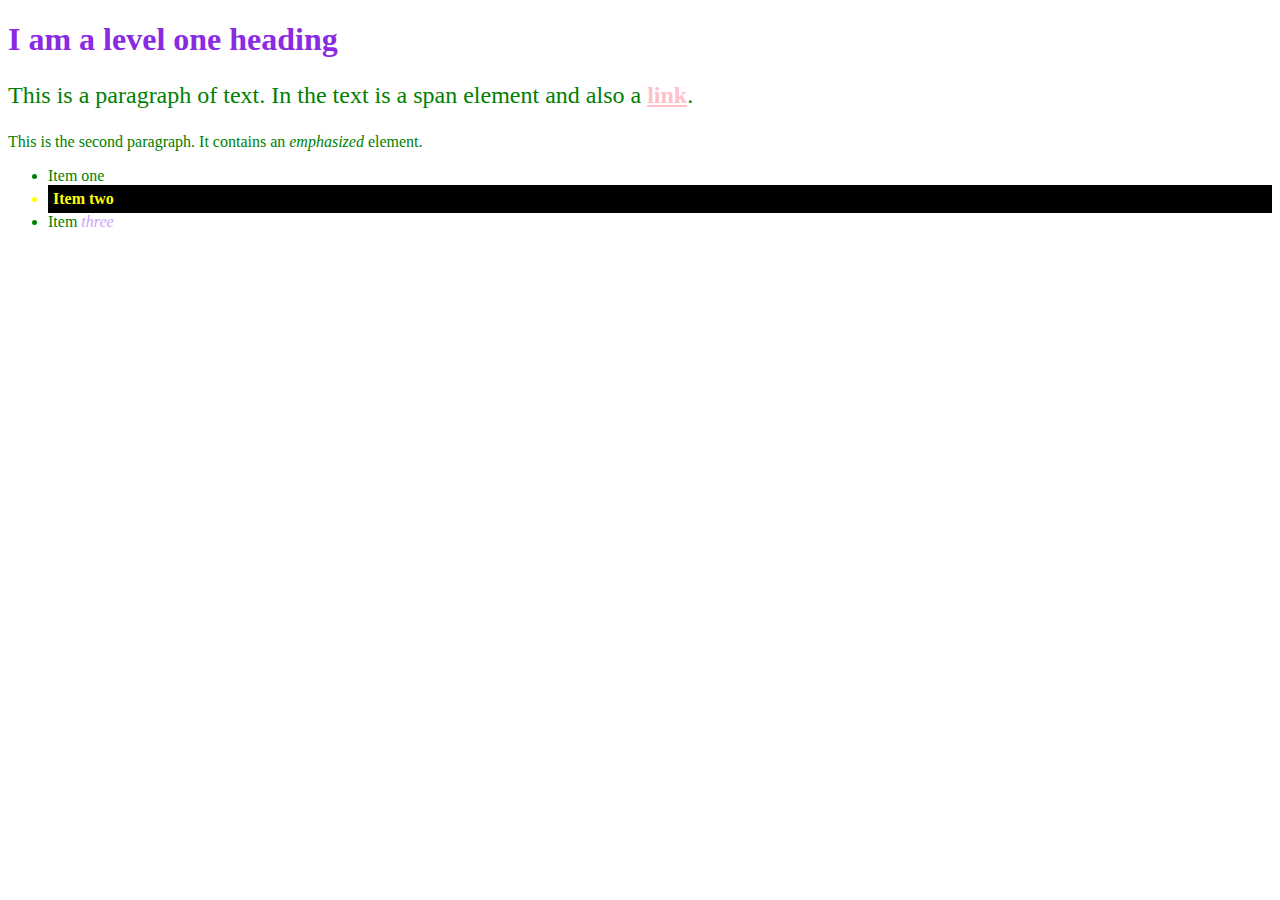
<file: 2.1 Getting started/index.html>
<!doctype html>
<html lang="en">
<head>
    <meta charset="utf-8">
    <title>Getting started with CSS</title>
    <link rel="stylesheet" href="styles.css">
</head>

<body>

    <h1>I am a level one heading</h1>

    <p>This is a paragraph of text. In the text is a <span>span element</span>
and also a <a href="https://example.com">link</a>.</p>

    <p>This is the second paragraph. It contains an <em>emphasized</em> element.</p>

    <ul>
        <li>Item <span>one</span></li>
        <li class="special">Item two</li>
        <li>Item <em>three</em></li>
    </ul>

</body>

</html>
</file>
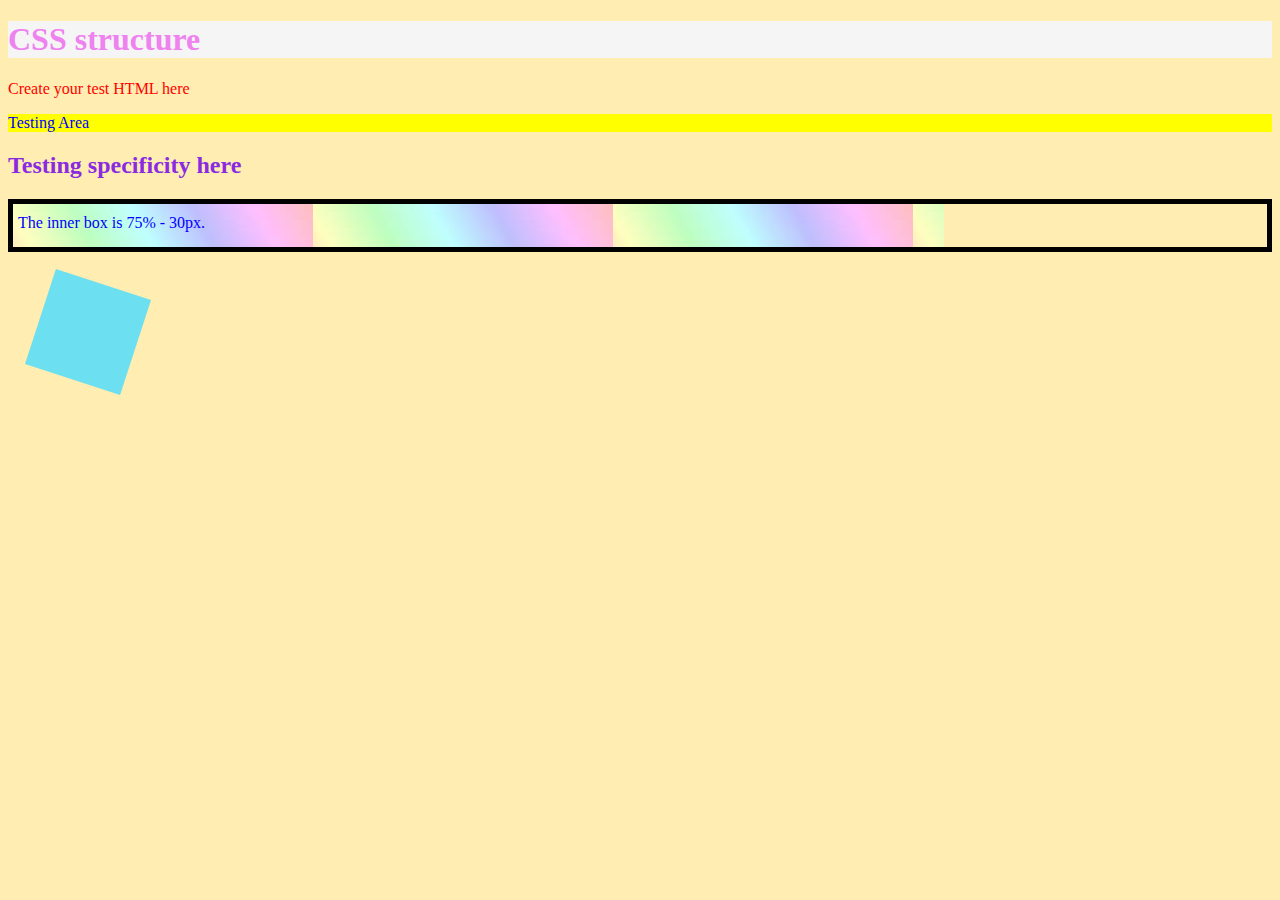
<file: 2.2 CSS structure/index.html>
<!DOCTYPE html>
<html lang="en">
  <head>
    <meta charset="utf-8">
    <title>My CSS experiments</title>
    <link rel="stylesheet" href="styles.css">
    <style>
        h1{
            color: violet; background-color: whitesmoke;
            border: black;
        }
    </style>
  </head>
  <body>

    <h1>CSS structure</h1>
    <p>Create your test HTML here</p>
    <p style="color: blue; border: brown; background-color: yellow;">Testing Area</p>
    <h2 class="special">Testing specificity here</h2>
    <div class="outer"><div class="box">The inner box is 75% - 30px.</div></div>
    <div class="box1"></div>

  </body>
</html>
</file>
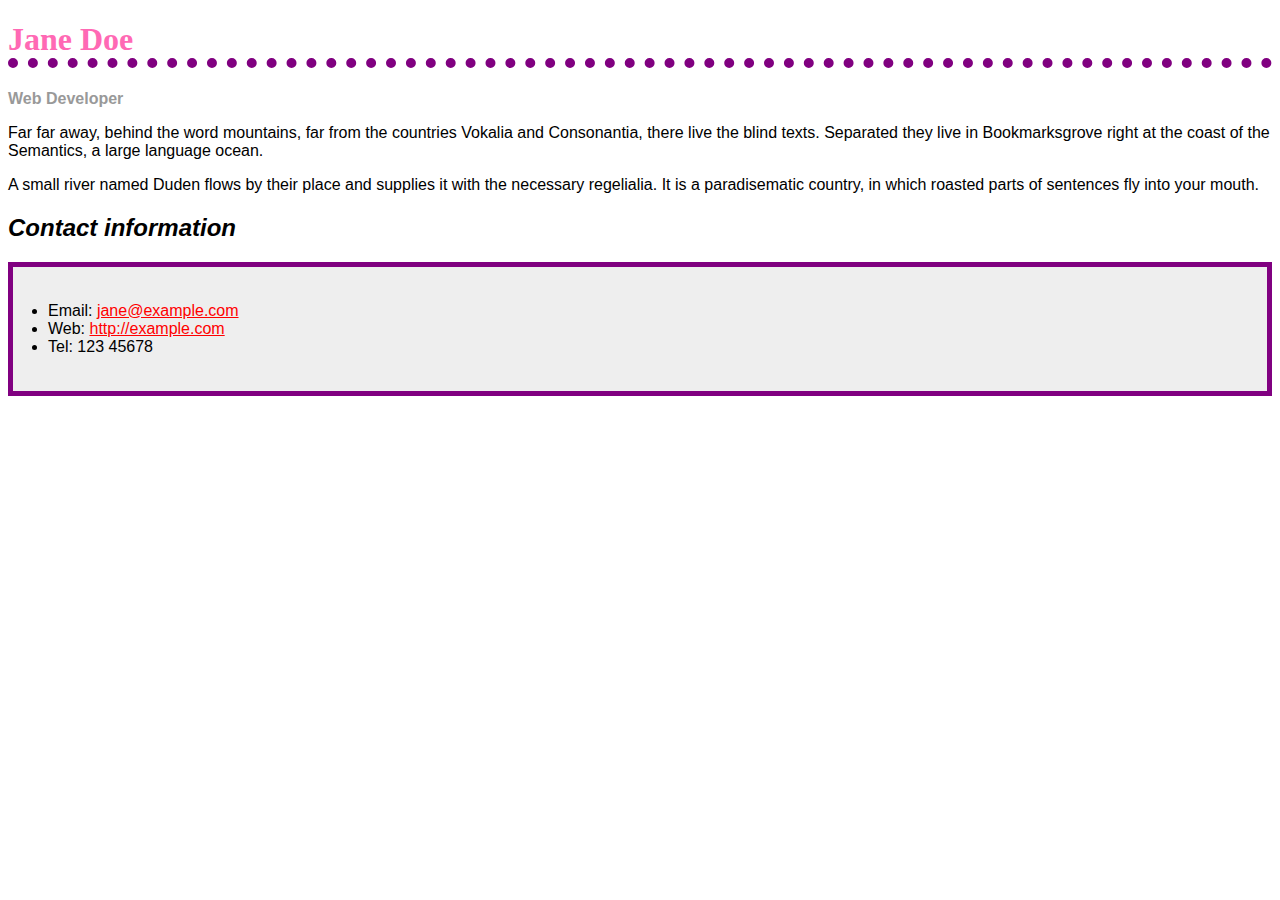
<file: 2.3 Using your new knowledge/index.html>
<!doctype html>
<html lang="en">

  <head>
    <meta charset="utf-8">
    <title>Formatting a biography</title>
    <style>
      body {
    font-family: Arial, Helvetica, sans-serif;
}

h1 {
    color: hotpink;
    font-size: 2em;
    font-family: Georgia, 'Times New Roman', Times, serif;
    border-bottom: 10px dotted purple;
}

h2 {
    font-size: 1.5em;
    font-style: italic;
}

.job-title {
    color: #999999;
    font-weight: bold;
}

ul{
  border: 5px solid purple;
  background-color: #eeeeee;
  padding: 35px;
}
a:link, a:visited {
    color: red;
}

a:hover {
    text-decoration: none;
    color: green;
}
    
    </style>
  </head>

  <body>

    <h1>Jane Doe</h1>
    <div class="job-title">Web Developer</div>
    <p>Far far away, behind the word mountains, far from the countries Vokalia and Consonantia, there live the blind texts. Separated they live in Bookmarksgrove right at the coast of the Semantics, a large language ocean.</p>

    <p>A small river named Duden flows by their place and supplies it with the necessary regelialia. It is a paradisematic country, in which roasted parts of sentences fly into your mouth.
    </p>

    <h2>Contact information</h2>
    <ul>
      <li>Email:
        <a href="mailto:jane@example.com">jane@example.com</a>
      </li>
      <li>Web:
        <a href="http://example.com">http://example.com</a>
      </li>
      <li>Tel: 123 45678</li>
    </ul>

  </body>

</html>
</file>
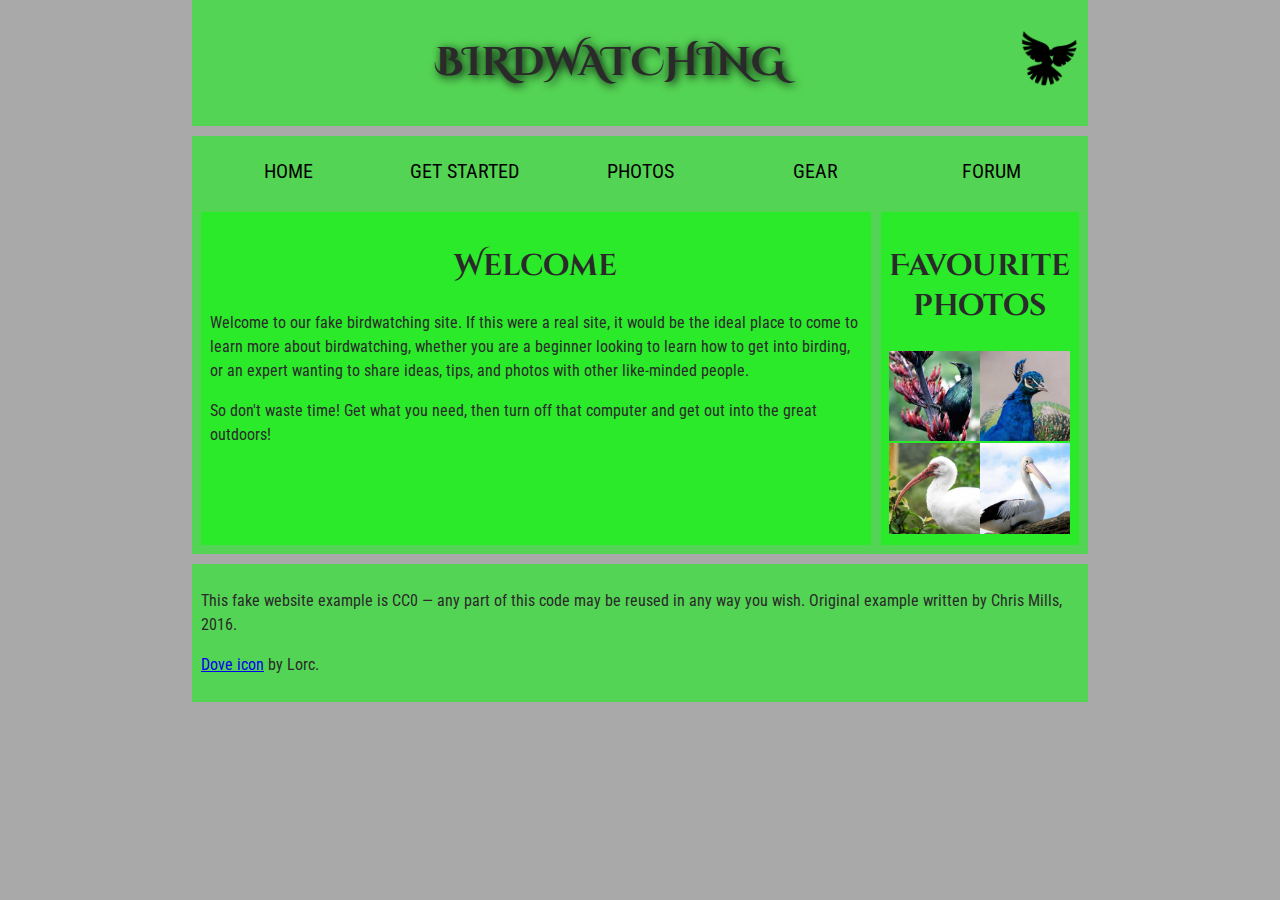
<file: 5. Document and Website structure/index.html>
<!DOCTYPE html>
<html lang="en">
  <head>
    <meta charset="utf-8">
    <title>Birdwatching</title>
    <link href="https://fonts.googleapis.com/css?family=Roboto+Condensed:300%7CCinzel+Decorative:700" rel="stylesheet">
    <link rel="stylesheet" href="style.css">

    <!--[if lt IE 9]>
      <script src="https://cdnjs.cloudflare.com/ajax/libs/html5shiv/3.7.3/html5shiv.js"></script>
    <![endif]-->
  </head>

  <body>
    <header>
      <h1>Birdwatching</h1>
      <img src="dove.png" alt="a simple dove logo">
    </header>

    <nav>
      <ul>
        <li><span>Home</span></li>
        <li><a href="#">Get started</a></li>
        <li><a href="#">Photos</a></li>
        <li><a href="#">Gear</a></li>
        <li><a href="#">Forum</a></li>
      </ul>
    </nav>

    <main>
      <section>
        <h2>Welcome</h2>

        <p>Welcome to our fake birdwatching site. If this were a real site, it would be the ideal place to come to learn more about birdwatching, whether you are a beginner looking to learn how to get into birding, or an expert wanting to share ideas, tips, and photos with other like-minded people.</p>
  
        <p>So don't waste time! Get what you need, then turn off that computer and get out into the great outdoors!</p>
      </section>


      <aside>
        <h2>Favourite photos</h2>

        <a href="favorite-1.jpg"><img src="favorite-1_th.jpg" alt="Small black bird, black claws, long black slender beak, links to larger version of the image"></a>
        <a href="favorite-2.jpg"><img src="favorite-2_th.jpg" alt="Top half of a pretty bird with bright blue plumage on neck, light colored beak, blue headdress, links to larger version of the image"></a>
        <a href="favorite-3.jpg"><img src="favorite-3_th.jpg" alt="Top half of a large bird with white plumage, very long curved narrow light colored break, links to larger version of the image"></a>
        <a href="favorite-4.jpg"><img src="favorite-4_th.jpg" alt="Large bird, mostly white plumage with black plumage on back and rear, long straight white beak, links to larger version of the image"></a>
  
      </aside>
    </main>

    <footer>
      <p>This fake website example is CC0 — any part of this code may be reused in any way you wish. Original example written by Chris Mills, 2016.</p>

      <p><a href="http://game-icons.net/lorc/originals/dove.html">Dove icon</a> by Lorc.</p>
    </footer>



  </body>
</html>
</file>
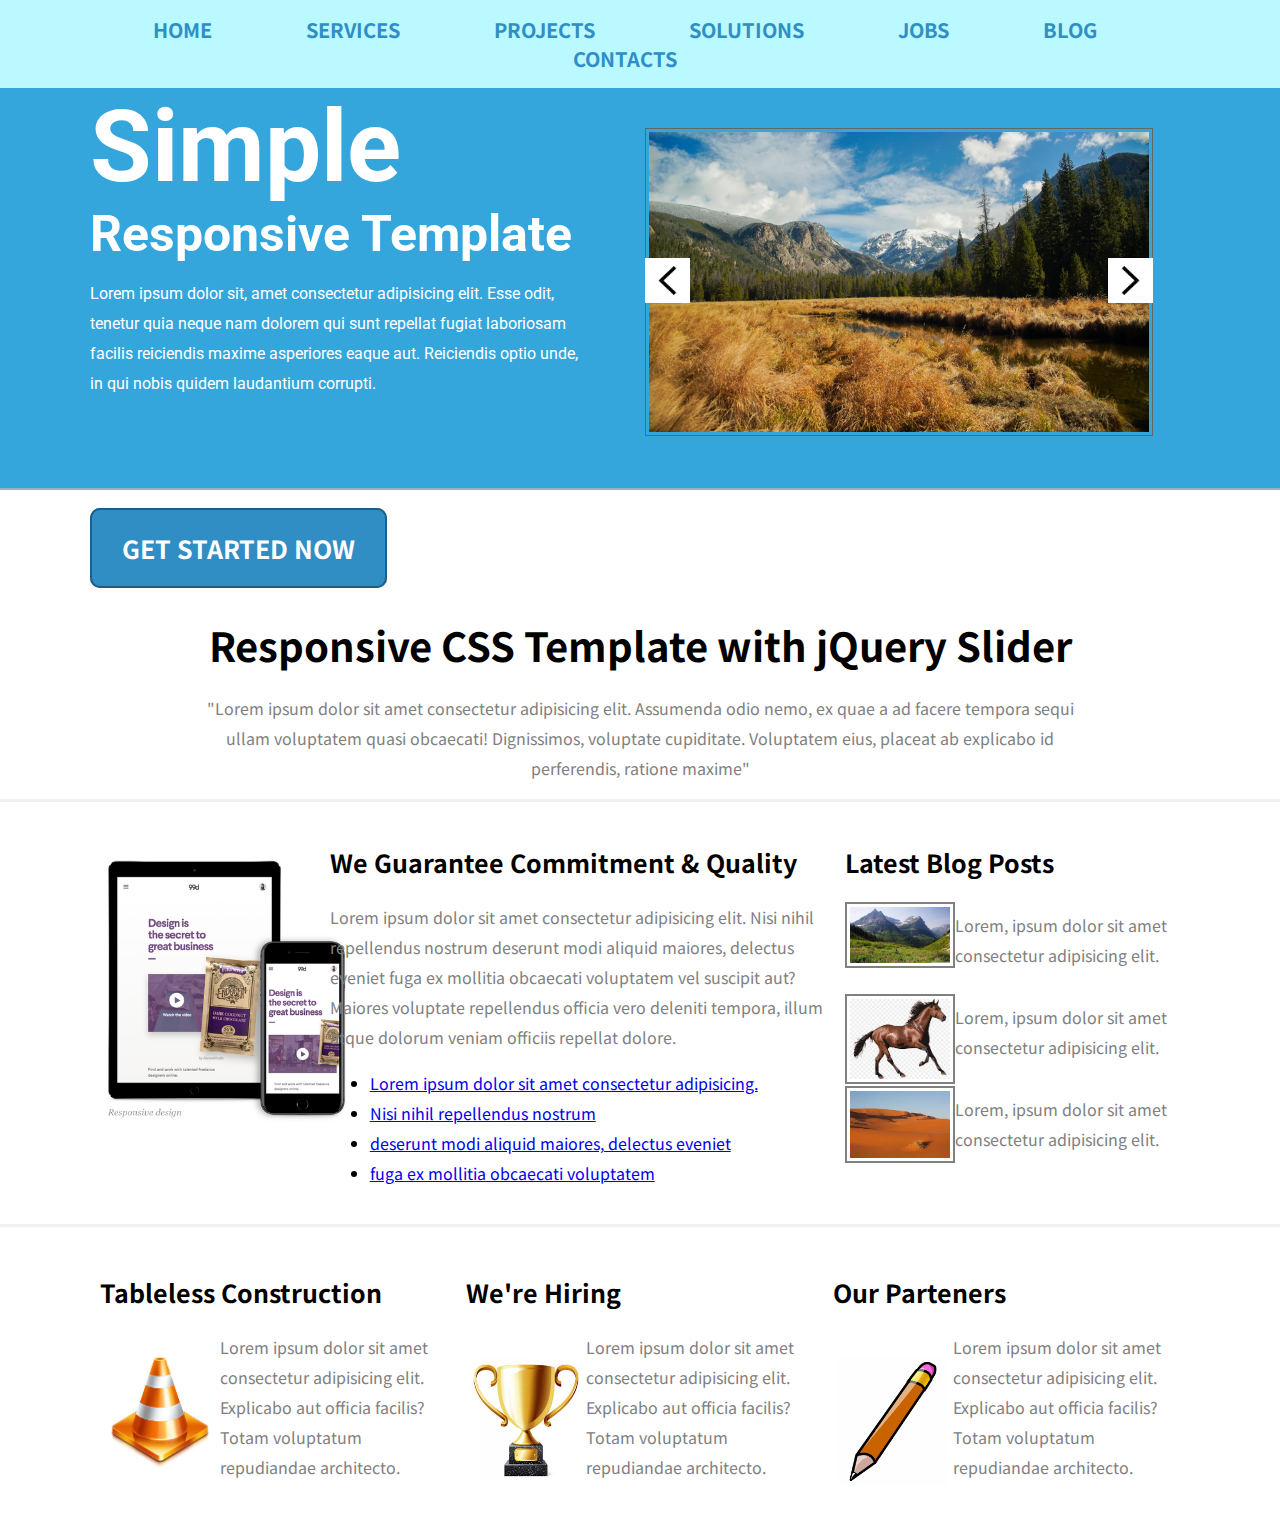
<file: Assignment Week-1,2/index.html>
<!DOCTYPE html>
<html lang="en">

<head>
    <meta charset="UTF-8">
    <meta httpf-equiv="X-UA-Compatible" content="IE=edge">
    <meta name="viewport" content="width=device-width, initial-scale=1.0">
    <link rel="preconnect" href="https://fonts.googleapis.com">
    <link rel="preconnect" href="https://fonts.gstatic.com" crossorigin>

    <!--General font-->
    <link href="https://fonts.googleapis.com/css2?family=Noto+Sans+JP:wght@100&display=swap" rel="stylesheet">
    <link rel="preconnect" href="https://fonts.googleapis.com">

    <!--Heading font-->
    <link rel="preconnect" href="https://fonts.gstatic.com" crossorigin>
    <link href="https://fonts.googleapis.com/css2?family=Roboto:wght@100&display=swap" rel="stylesheet">

    <link rel="stylesheet" href="css/style.css">
    <script src="https://code.jquery.com/jquery-3.6.0.js"
        integrity="sha256-H+K7U5CnXl1h5ywQfKtSj8PCmoN9aaq30gDh27Xc0jk=" crossorigin="anonymous"></script>
    <script src="js/script.js"></script>
    <title>Project-1</title>
</head>

<body>
    <div id="container">
        <!--Header-->
        <header>
            <nav id="navbar" class="uni-padding">
                <ul>
                    <li id="mobile-cross"><a href="javascript:void(0)" onClick="closeMenu()">Close</a></li>
                    <li><a href="#">HOME</a></li>
                    <li><a href="#">SERVICES</a></li>
                    <li><a href="#">PROJECTS</a></li>
                    <li><a href="#">SOLUTIONS</a></li>
                    <li><a href="#">JOBS</a></li>
                    <li><a href="#">BLOG</a></li>
                    <li><a href="#">CONTACTS</a></li>
                </ul>
            </nav>

            <!--Mobile menu btn-->
            <div id="mobile-bar">
                <p onClick="openMenu()">HOMEPAGE</p> 
            </div>

        </header>
    </div>

    <!--section-1-->
    <div id="sec1" class="uni-padding">
        <div class="sec50">
            <h1 class="white-h1">Simple</h1>
            <h2 class="white-h2">Responsive Template</h2>
            <p class="white">Lorem ipsum dolor sit, amet consectetur adipisicing elit. Esse odit, tenetur quia neque nam
                dolorem qui sunt repellat fugiat laboriosam facilis reiciendis maxime asperiores eaque aut. Reiciendis
                optio
                unde, in qui nobis quidem laudantium corrupti.</p>
        </div>
        <div class="sec50">
            <div class="container-slider">
                <div class="slider-outer">
                    <img src="images/left-arrow.png" class="prev" alt="prev">
                    <div class="slider-inner">
                        <img src="images/1.jpeg" class="active" alt="">
                        <img src="images/2.jpeg" alt="">
                        <img src="images/3.jpeg" alt="">
                        <img src="images/4.jpeg" alt="">
                        <img src="images/5.jpeg" alt="">
                    </div>
                    <img src="images/right-arrow.png" class="next" alt="next">
                </div>
            </div>
        </div>



    </div>

    <!--Image Slider-->


    <!--Button-->
    <div class="uni-padding">
        <div class="button-part">
            <a id="button" href="">GET STARTED NOW</a>
        </div>
    </div>

    <!--Section-2-->
    <div id="sec2" class="uni-padding">

        <h2>Responsive CSS Template with jQuery Slider</h2>
        <p>"Lorem ipsum dolor sit amet consectetur adipisicing elit. Assumenda odio nemo, ex quae a ad facere tempora
            sequi ullam voluptatem quasi obcaecati! Dignissimos, voluptate cupiditate. Voluptatem eius, placeat ab
            explicabo id perferendis, ratione maxime"</p>
    </div>

    <!--Section-3-->
    <div id="sec3" class="uni-padding">
        <div class="section25">
            <img src="images/sec3.png" alt="">
        </div>
        <div class="section45">
            <h3>We Guarantee Commitment & Quality</h3>
            <p>Lorem ipsum dolor sit amet consectetur adipisicing elit. Nisi nihil repellendus nostrum deserunt modi
                aliquid maiores, delectus eveniet fuga ex mollitia obcaecati voluptatem vel suscipit aut? Maiores
                voluptate repellendus officia vero deleniti tempora, illum atque dolorum veniam officiis repellat
                dolore.</p>
            <ul>
                <li><a href="#">Lorem ipsum dolor sit amet consectetur adipisicing.</a></li>
                <li><a href="#">Nisi nihil repellendus nostrum</a></li>
                <li><a href="#">deserunt modi aliquid maiores, delectus eveniet</a></li>
                <li><a href="#">fuga ex mollitia obcaecati voluptatem</a></li>
            </ul>
        </div>
        <div class="section30">
            <h3>Latest Blog Posts</h3>
            <div class="sec30-1">
                <div id="blog-img"><img src="images/aside-1.jpeg" alt=""></div>
                <div id="blog-text">
                    <p>Lorem, ipsum dolor sit amet consectetur adipisicing elit.</p>
                </div>
            </div>
            <div class="sec30-2">
                <div id="blog-img"><img src="images/aside-2.jpeg" alt=""></div>
                <div id="blog-text">
                    <p>Lorem, ipsum dolor sit amet consectetur adipisicing elit.</p>
                </div>
            </div>
            <div class="sec30-3">
                <div id="blog-img"><img src="images/aside-3.jpeg" alt=""></div>
                <div id="blog-text">
                    <p>Lorem, ipsum dolor sit amet consectetur adipisicing elit.</p>
                </div>
            </div>
        </div>

    </div>

    <!--Footer-->
    <footer>
        <div id="imp-links" class="uni-padding">
            <div class="div33">
                <h3 id="h3">Tableless Construction</h3>
                <div id="foot"><img src="images/foot-1.jpeg" alt=""></div>
                <div id="foot">
                    <p>Lorem ipsum dolor sit amet consectetur adipisicing elit. Explicabo aut officia facilis? Totam
                        voluptatum repudiandae architecto.</p>
                </div>
            </div>
            <div class="div33">
                <h3>We're Hiring</h3>
                <div id="foot"><img src="images/foot-2.jpeg" alt=""></div>
                <div id="foot">
                    <p>Lorem ipsum dolor sit amet consectetur adipisicing elit. Explicabo aut officia facilis? Totam
                        voluptatum repudiandae architecto.</p>
                </div>
            </div>
            <div class="div33">
                <h3>Our Parteners</h3>
                <div id="foot"><img src="images/foot-3.png" alt=""></div>
                <div id="foot">
                    <p>Lorem ipsum dolor sit amet consectetur adipisicing elit. Explicabo aut officia facilis? Totam
                        voluptatum repudiandae architecto.</p>
                </div>


            </div>
        </div>
    </footer>


</body>

</html>
</file>
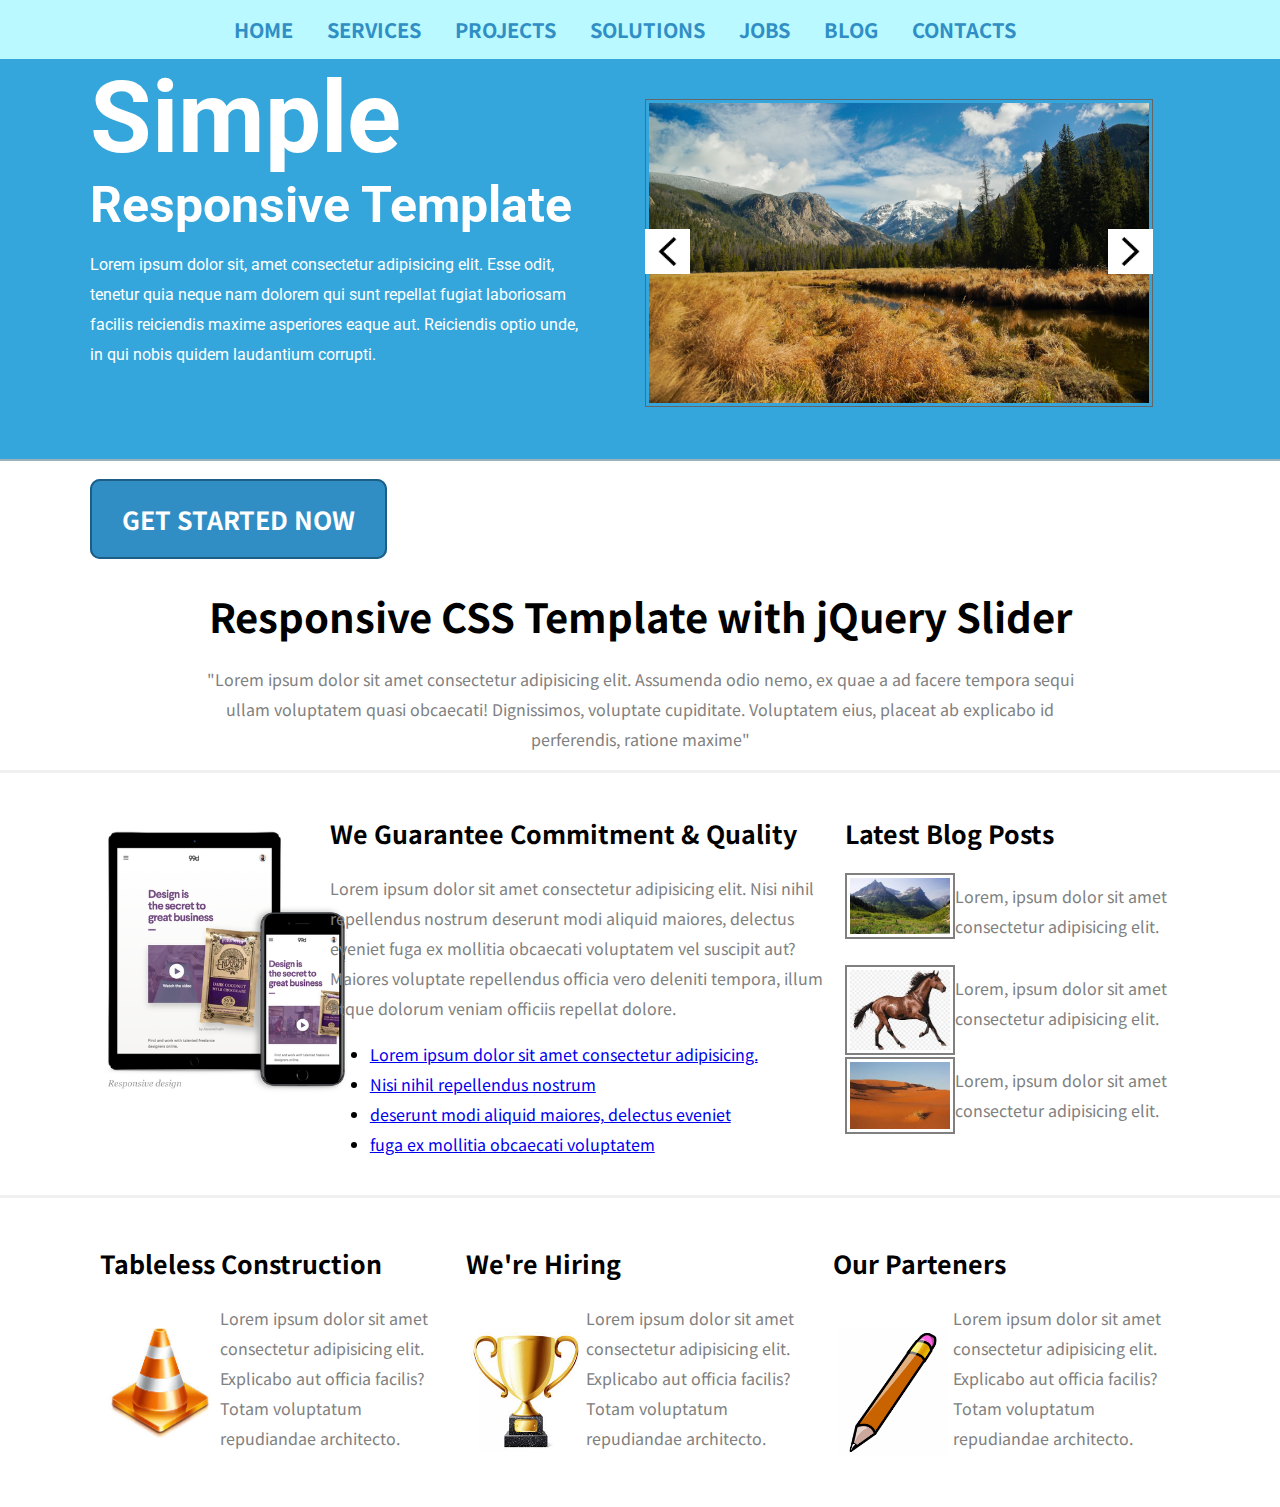
<file: Project-1/index.html>
<!DOCTYPE html>
<html lang="en">

<head>
    <meta charset="UTF-8">
    <meta httpf-equiv="X-UA-Compatible" content="IE=edge">
    <meta name="viewport" content="width=device-width, initial-scale=1.0">
    <link rel="preconnect" href="https://fonts.googleapis.com">
    <link rel="preconnect" href="https://fonts.gstatic.com" crossorigin>

    <!--General font-->
    <link href="https://fonts.googleapis.com/css2?family=Noto+Sans+JP:wght@100&display=swap" rel="stylesheet">
    <link rel="preconnect" href="https://fonts.googleapis.com">

    <!--Heading font-->
    <link rel="preconnect" href="https://fonts.gstatic.com" crossorigin>
    <link href="https://fonts.googleapis.com/css2?family=Roboto:wght@100&display=swap" rel="stylesheet">

    <link rel="stylesheet" href="css/style.css">
    <script src="https://code.jquery.com/jquery-3.6.0.js"
        integrity="sha256-H+K7U5CnXl1h5ywQfKtSj8PCmoN9aaq30gDh27Xc0jk=" crossorigin="anonymous"></script>
    <script src="js/script.js"></script>
    <title>Project-1</title>
</head>

<body>
    <div id="container">
        <!--Header-->
        <header>
            <nav id="navbar" class="uni-padding">
                <ul>
                    <li><a href="#">HOME</a></li>
                    <li><a href="#">SERVICES</a></li>
                    <li><a href="#">PROJECTS</a></li>
                    <li><a href="#">SOLUTIONS</a></li>
                    <li><a href="#">JOBS</a></li>
                    <li><a href="#">BLOG</a></li>
                    <li><a href="#">CONTACTS</a></li>
                </ul>
            </nav>


        </header>
    </div>

    <!--section-1-->
    <div id="sec1" class="uni-padding">
        <div class="sec50">
            <h1 class="white-h1">Simple</h1>
            <h2 class="white-h2">Responsive Template</h2>
            <p class="white">Lorem ipsum dolor sit, amet consectetur adipisicing elit. Esse odit, tenetur quia neque nam
                dolorem qui sunt repellat fugiat laboriosam facilis reiciendis maxime asperiores eaque aut. Reiciendis optio
                unde, in qui nobis quidem laudantium corrupti.</p>
        </div>
        <div class="sec50">
            <div class="container-slider">
                <div class="slider-outer">
                    <img src="images/left-arrow.png" class="prev" alt="prev">
                    <div class="slider-inner">
                        <img src="images/1.jpeg" class="active" alt="">
                        <img src="images/2.jpeg" alt="">
                        <img src="images/3.jpeg" alt="">
                        <img src="images/4.jpeg" alt="">
                        <img src="images/5.jpeg" alt="">
                    </div>
                    <img src="images/right-arrow.png" class="next" alt="next">
                </div>
            </div>
        </div>
        

        
    </div>

    <!--Image Slider-->


    <!--Button-->
    <div class="uni-padding">
        <div class="button-part">
            <a id="button" href="">GET STARTED NOW</a>
        </div>
    </div>

    <!--Section-2-->
    <div id="sec2" class="uni-padding">

        <h2>Responsive CSS Template with jQuery Slider</h2>
        <p>"Lorem ipsum dolor sit amet consectetur adipisicing elit. Assumenda odio nemo, ex quae a ad facere tempora
            sequi ullam voluptatem quasi obcaecati! Dignissimos, voluptate cupiditate. Voluptatem eius, placeat ab
            explicabo id perferendis, ratione maxime"</p>
    </div>

    <!--Section-3-->
    <div id="sec3" class="uni-padding">
        <div class="section25">
            <img src="images/sec3.png" alt="">
        </div>
        <div class="section45">
            <h3>We Guarantee Commitment & Quality</h3>
            <p>Lorem ipsum dolor sit amet consectetur adipisicing elit. Nisi nihil repellendus nostrum deserunt modi
                aliquid maiores, delectus eveniet fuga ex mollitia obcaecati voluptatem vel suscipit aut? Maiores
                voluptate repellendus officia vero deleniti tempora, illum atque dolorum veniam officiis repellat
                dolore.</p>
            <ul>
                <li><a href="#">Lorem ipsum dolor sit amet consectetur adipisicing.</a></li>
                <li><a href="#">Nisi nihil repellendus nostrum</a></li>
                <li><a href="#">deserunt modi aliquid maiores, delectus eveniet</a></li>
                <li><a href="#">fuga ex mollitia obcaecati voluptatem</a></li>
            </ul>
        </div>
        <div class="section30">
            <h3>Latest Blog Posts</h3>
            <div class="sec30-1">
                <div id="blog-img"><img src="images/aside-1.jpeg" alt=""></div>
                <div id="blog-text">
                    <p>Lorem, ipsum dolor sit amet consectetur adipisicing elit.</p>
                </div>
            </div>
            <div class="sec30-2">
                <div id="blog-img"><img src="images/aside-2.jpeg" alt=""></div>
                <div id="blog-text">
                    <p>Lorem, ipsum dolor sit amet consectetur adipisicing elit.</p>
                </div>
            </div>
            <div class="sec30-3">
                <div id="blog-img"><img src="images/aside-3.jpeg" alt=""></div>
                <div id="blog-text">
                    <p>Lorem, ipsum dolor sit amet consectetur adipisicing elit.</p>
                </div>
            </div>
        </div>

    </div>

    <!--Footer-->
    <footer>
        <div id="imp-links" class="uni-padding">
            <div class="div33">
                <h3 id="h3">Tableless Construction</h3>
                <div id="foot"><img src="images/foot-1.jpeg" alt=""></div>
                <div id="foot">
                    <p>Lorem ipsum dolor sit amet consectetur adipisicing elit. Explicabo aut officia facilis? Totam
                        voluptatum repudiandae architecto.</p>
                </div>
            </div>
            <div class="div33">
                <h3>We're Hiring</h3>
                <div id="foot"><img src="images/foot-2.jpeg" alt=""></div>
                <div id="foot">
                    <p>Lorem ipsum dolor sit amet consectetur adipisicing elit. Explicabo aut officia facilis? Totam
                        voluptatum repudiandae architecto.</p>
                </div>
            </div>
            <div class="div33">
                <h3>Our Parteners</h3>
                <div id="foot"><img src="images/foot-3.png" alt=""></div>
                <div id="foot">
                    <p>Lorem ipsum dolor sit amet consectetur adipisicing elit. Explicabo aut officia facilis? Totam
                        voluptatum repudiandae architecto.</p>
                </div>


            </div>
        </div>
    </footer>


</body>

</html>
</file>
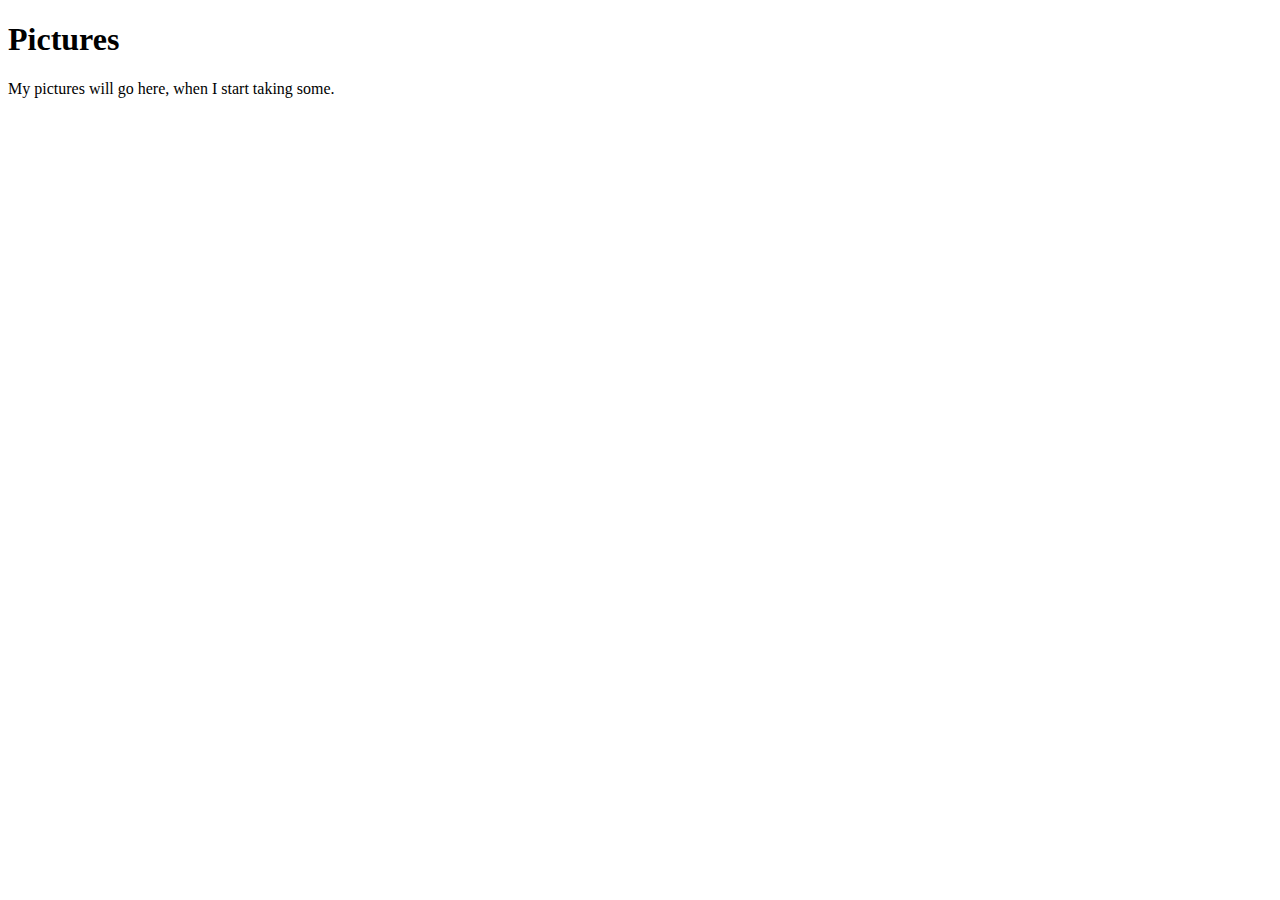
<file: 4. Navigation Menu start/pictures.html>
<!DOCTYPE html>
<html>
  <head>
    <meta charset="utf-8">
    <title>Pictures</title>
  </head>

  <body>
    <!-- put navigation menu just below here -->

    <h1>Pictures</h1>

    <p>My pictures will go here, when I start taking some.</p>
  </body>
</html>
</file>
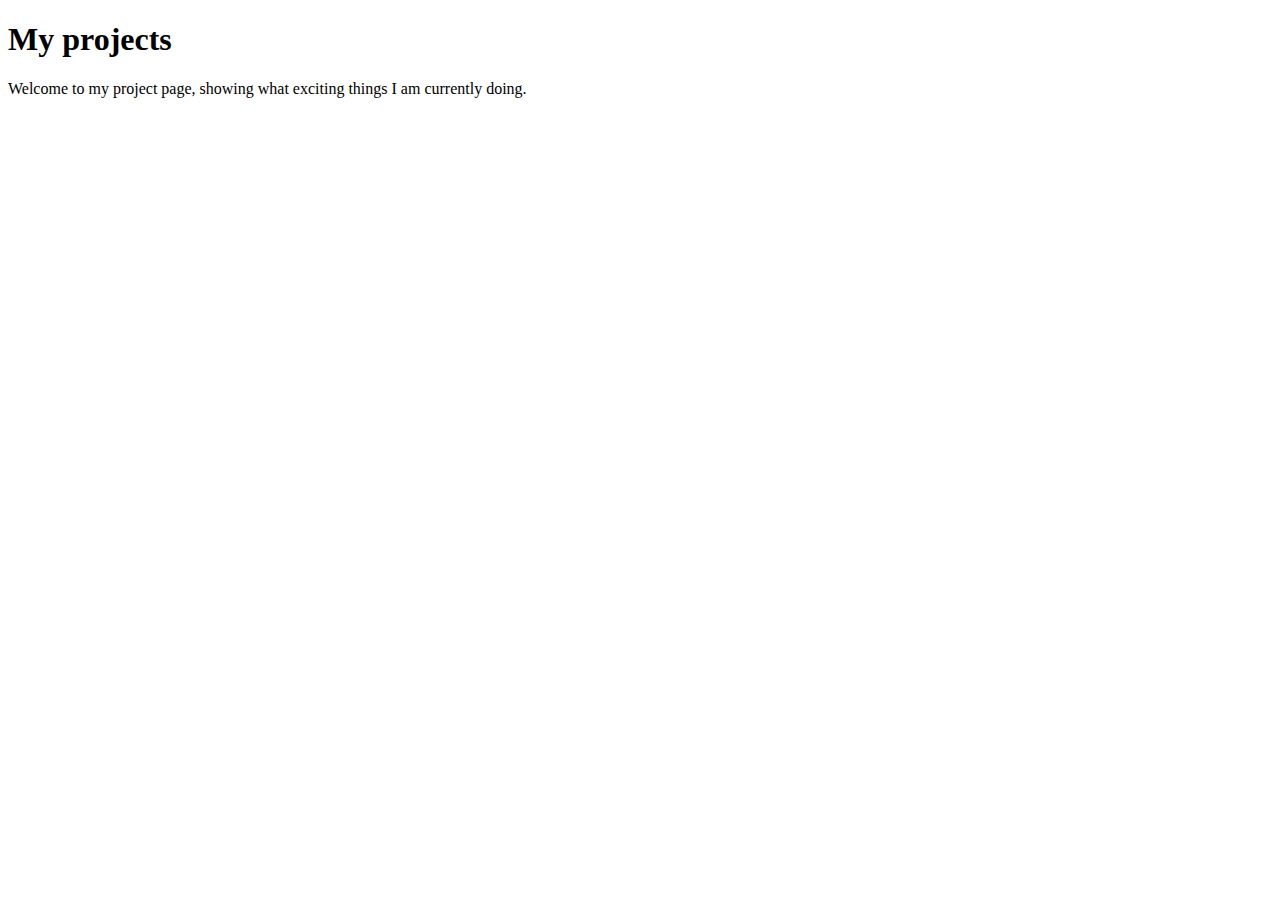
<file: 4. Navigation Menu start/projects.html>
<!DOCTYPE html>
<html>
  <head>
    <meta charset="utf-8">
    <title>Projects</title>
  </head>

  <body>
    <!-- put navigation menu just below here -->

    <h1>My projects</h1>

    <p>Welcome to my project page, showing what exciting things I am currently doing.</p>
  </body>
</html>
</file>
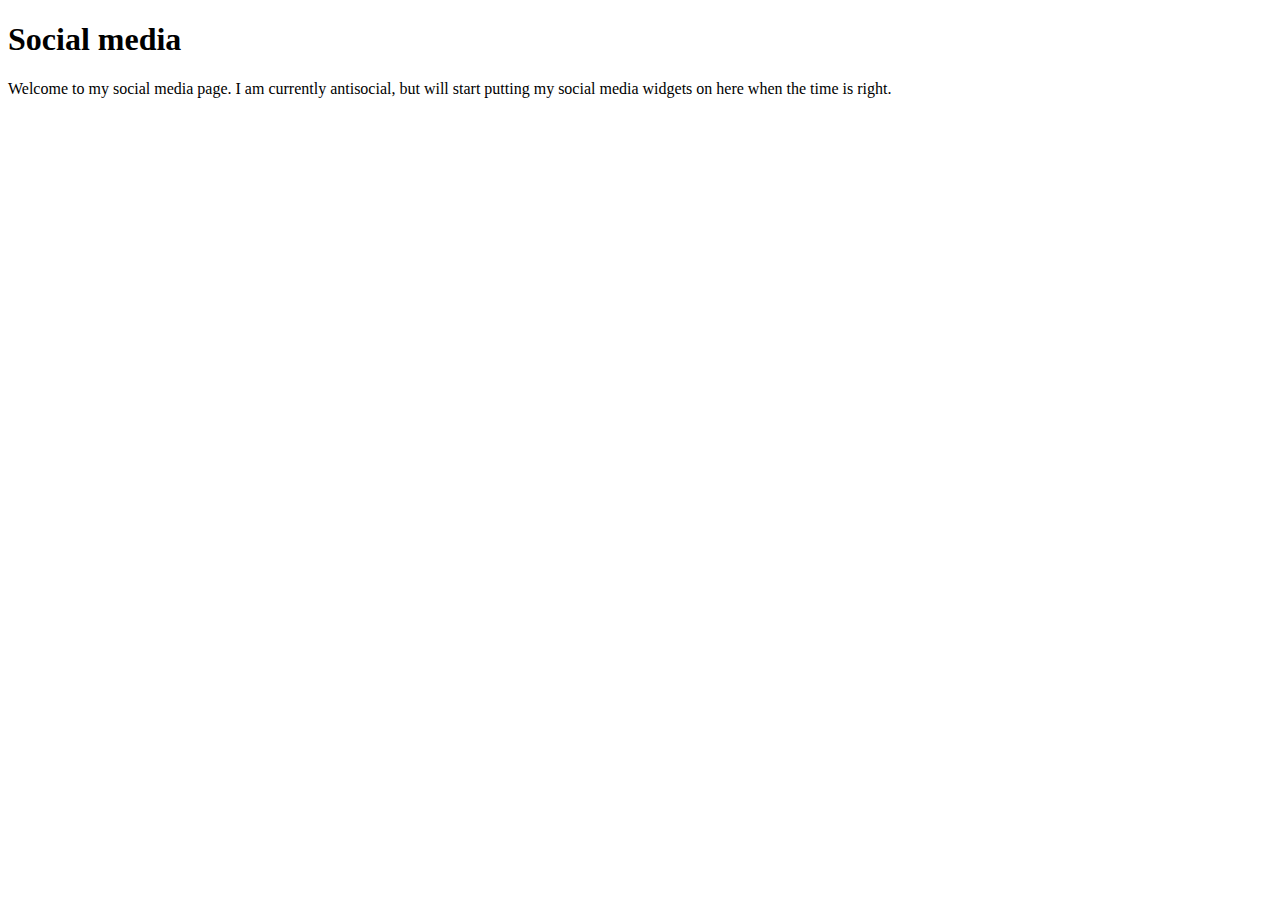
<file: 4. Navigation Menu start/social.html>
<!DOCTYPE html>
<html>
  <head>
    <meta charset="utf-8">
    <title>Social</title>
  </head>

  <body>
    <!-- put navigation menu just below here -->

    <h1>Social media</h1>

    <p>Welcome to my social media page. I am currently antisocial, but will start putting my social media widgets on here when the time is right.</p>
  </body>
</html>
</file>
<file: 2.1 Getting started/styles.css>
h1{
    color: blueviolet;
}
p, li {
    color: green;
}
li.special,
span.special {
  color: yellow;
  font-weight: bold;
}
li em {
    color: rgb(205, 159, 252);
  }
h1 + p {
    font-size: 150%;
  }
  a:link {
    color: pink;
  }
  
  a:visited {
    color: green;
  }
  a:hover {
    text-decoration: none;
  }
  a {
      font-weight: bold;
  }
.special {
  color: yellow;
  background-color: black;
  padding: 5px;
}
</file>
<file: 2.2 CSS structure/styles.css>
/* Create your test CSS here */

p {
    color: red;
  }
.special{
    color: blueviolet;
}
h2{
    color: brown;
}
.outer {
    border: 5px solid black;
  }
  
.box {
    padding: 10px 15px 15px 5px;
    width: calc(75% - 30px);
    background-image: url("download.jpg");
    color: blue;
  }
  .box1 {
    margin: 30px;
    width: 100px;
    height: 100px;
    background-color: rgb(108, 224, 240);
    transform: rotate(0.8turn);
  }
  body {
  background-color: blue;
}

@media (min-width: 30em) {
  body {
    background-color: rgb(255, 237, 177);
  }
}
</file>
<file: 5. Document and Website structure/style.css>
/* || General setup */

html, body {
  margin: 0;
  padding: 0;
}

html {
  font-size: 10px;
  background-color: #a9a9a9;
}

body {
  width: 70%;
  min-width: 800px;
  margin: 0 auto;
}

/* || typography */

h1, h2, h3 {
  font-family: 'Cinzel Decorative', cursive;
  color: #2a2a2a;
}

p, input, li {
  font-family: 'Roboto Condensed', sans-serif;
  color: #2a2a2a;
}

h1 {
  font-size: 4rem;
  text-align: center;
  text-shadow: 2px 2px 10px black;
}

h2 {
  font-size: 3rem;
  text-align: center;
}

h3 {
  font-size: 2.2rem;
}

p, li {
  font-size: 1.6rem;
  line-height: 1.5;
}

/* || header layout */

header {
  margin-bottom: 10px;
  display: flex;
  flex-flow: row wrap;
}

body > * {
  background-color: red;
  padding: 1%;
}

main, header, nav, article, aside, footer, section {
  background-color: rgba(0,255,0,0.5);
  padding: 1%;
}

h1 {
  flex: 5;
  text-transform: uppercase;
}

header img {
  display: block;
  height: 60px;
  padding-top: 20.15px;
}

nav {
  height: 50px;
  flex: 100%;
  display: flex;
}

nav ul {
  padding: 0;
  list-style-type: none;
  flex: 2;
  display: flex;
}

nav li {
  display: inline;
  text-align: center;
  flex: 1;
}

nav a, nav span {
  display: inline-block;
  font-size: 2rem;
  height: 3rem;
  line-height: 1.7;
  text-transform: uppercase;
  text-decoration: none;
  color: black;

}

/* || main layout */

main {
  display: flex;
}

article, section {
  flex: 4;
}

aside {
  flex: 1;
  margin-left: 10px;
  padding: 1%;
}

aside a {
  display: block;
  float: left;
  width: 50%;
}

aside img {
  max-width: 100%;
}

footer {
  margin-top: 10px;
}
</file>
<file: Assignment Week-1,2/css/style.css>
/*Font
 *{
    font-family: 'Noto Sans JP', sans-serif;
 }
 nav, h1, h2{
    font-family: 'Roboto', sans-serif;
 }*/
 h3{
     font-size: 25px;
 }
 /*Body*/
 body{
     margin: 0;
     font-family: 'Noto Sans JP', sans-serif;
 }
 .uni-padding{
     padding: 0 7%;
 }
p{
    color: grey;
}

 /*Navbar*/
 #navbar{
     background-color: rgb(185, 249, 255);
     padding-top: 15px;
     padding-bottom: 15px;
     text-align: center;
 }
 #navbar ul{
     margin: 0;
     padding: 0;
 }
#navbar ul li{
    display: inline-block;
    padding-right: 30px;
}
#navbar ul li a{
    color: rgb(48, 142, 197);
    text-decoration: none;
    font-size: 20px;
    font-weight: bolder;
    padding: 0 30px;
    
}

/*Section-1*/
#sec1{
    background-color: rgb(52, 166, 219);
    color: white;
    height: 400px;
    font-family: -apple-system, BlinkMacSystemFont, 'Segoe UI', Roboto, Oxygen, Ubuntu, Cantarell, 'Open Sans', 'Helvetica Neue', sans-serif;
    border-bottom: 2px solid rgb(156, 177, 187);
    overflow: auto;
}
.sec50{
    width: 50%;
    float: left;
    box-sizing: border-box;
}
.white-h1{
    font-size: 100px;
    margin-top: 0;
    margin-bottom: 0;
}
.white-h2{
    font-size: 50px;
    margin-top: 0;
    margin-bottom: 0;
}
.white{
    color: white;
    width: 500px;
    line-height: 30px;
}

/*Image Slider*/
.container-slider{
    width: 540px;
    margin: 40px auto;
    overflow: auto;
}
.slider-inner{
    width: 500px;
    height: 300px;
    position: relative;
    overflow: hidden;
    float: left;
    padding: 3px;
    border: #666 solid 1px;
}
.slider-inner img{
    display: none;
    width: 500px;
    height: 300px;
}
.slider-inner img.active{
    display: inline-block;
}
.prev, .next{
    max-width: 45px;
    float: left;
    margin-top: 130px;
    cursor: pointer;
}
.prev{
    position: relative;
    margin-right: -45px;
    z-index: 100;
}
.next{
    position: relative;
    margin-left: -45px;
    z-index: 100;
}

/*Button*/
#button{
    color: white;
    background-color: rgb(48, 142, 197);
    padding: 20px 30px;
    text-decoration: none;
    font-size: 25px;
    font-weight: bold;
    border: 2px solid rgb(28, 94, 133);
    border-radius: 10px;
}
.button-part{
    margin: 40px 0px;
    height: 40px;
}

/*Section-2*/
#sec2{
    text-align: center;
    line-height: 30px;
    border-bottom: 3px solid rgb(240, 240, 240);
    margin-top: 60px;
}
#sec2 h2{
    font-size: 40px;
}
#sec2 p{
    padding: 0px 100px;
}

/*Section-3*/
#sec3{
    overflow: auto;
    padding: 0 7%;
    line-height: 30px;
    overflow: auto;
    border-bottom: 3px solid rgb(240, 240, 240);
}
.section25{
    width: 20%;
    float: left;
}
.section25 img{
    max-width: 270px;
    padding: 50px 0px;
}
.section45{
    width: 45%;
    float: left;
    padding: 20px;
    text-align: left;
}
.section30{
    width: 30%;
    float: left;
    padding: 20px 0px;
    overflow: auto;
}
.section30 img{
    max-width: 100px;
    padding: 3px;
    border: 2px solid grey;
    float: left;
}
.section30 p{
    padding: 8px;
}

/*Footer*/
#imp-link{
    background-color: rgb(223, 223, 223);
    overflow: auto;
}
.div33{
    width: 33.33%;
    float: left;
    padding: 25px 10px;
    box-sizing: border-box;
    line-height: 30px;
}
.div33 img{
    max-width: 110px;
    padding: 25px 5px;
    float: left;
}

/*Responsive ipad*/
@media only screen and (max-width: 768px){
    
    .uni-padding {
        padding: 0px 5%;
    }
    #navbar ul li a {
        font-size: 16px;
        padding: 0px 0px;
    }
    .white-h1 {
        font-size: 80px;
    }
    .white-h2 {
        font-size: 32px;
    }
    .white {
        width: 300px;
    }
    /*Image Slider*/
    .container-slider{
        width: 360px;
        margin: 40px auto;
    }
    .slider-inner{
        width: 350px;
        height: 210px;
    }
    .slider-inner img{
        width: 350px;
        height: 210px;
    }
    .prev, .next{
        max-width: 27px;
        margin-top: 78px;
    }
    .prev{
        margin-right: -27px;
        z-index: 60;
    }
    .next{
        margin-left: -27px;
        z-index: 60;
    }
    #sec2 h2 {
        font-size: 40px;
        line-height: 40px;
    }
    .section25 img {
        max-width: 230px;
    }
    .section45 {
        width: 55%;
    }
    .section25 {
        width: 35%;
    }
    .section30 {
        width: 50%;
    }
}

/*Responsive iphone*/
@media only screen and (max-width: 375px){
    .sec50 {
        float: none;
    }
    #sec2 p {
        padding: 0px 25px;
    }
    .container-slider {
        width: 320px;
    }
    .slider-inner {
        width: 320px;
        height: 192px;
    }
    .section25 img {
        padding: 20px 0px;
    }
    .section45 {
        width: 80%;
    }
    .section30 {
        width: 100%;
    }
    .div33 {
        width: 100%;
    }
}

/*mobile menu*/
#navbar ul #mobile-cross, #mobile-bar{
    display: none;
}

@media only screen and (max-width: 375px){
    #navbar {
        background-color: rgb(185, 249, 255);
        padding-top: 15px;
        padding-bottom: 15px;
        text-align: center;
        position: absolute;
        height: 25vh;
        width: 250px;
        padding: 0px;
    }
    #navbar ul li {
        display: block;
        padding-right: 35px;
        border-bottom: 1px solid grey;
        text-align: left;
        padding-left: 20px;
    }
    #mobile-cross{
        height: 25px;
    }
    .fa-bars{
        font-size: 25px;
    }
    #navbar{
        left: -250px;
        transition: all 0.5s ease;
    }
    #mobile-bar p{
        color: rgb(48, 142, 197);
        padding-left: 15px;
        padding: 10px;
        border: 2px solid rgb(48, 142, 197);
        border-radius: 10px;
        margin: 10px;
    }
    #navbar ul #mobile-cross, #mobile-bar{
        display: block;
    }

}
</file>
<file: Project-1/css/style.css>
/*Font
 *{
    font-family: 'Noto Sans JP', sans-serif;
 }
 nav, h1, h2{
    font-family: 'Roboto', sans-serif;
 }*/
 h3{
     font-size: 25px;
 }
 /*Body*/
 body{
     margin: 0;
     font-family: 'Noto Sans JP', sans-serif;
 }
 .uni-padding{
     padding: 0 7%;
 }
p{
    color: grey;
}

 /*Navbar*/
 #navbar{
     background-color: rgb(185, 249, 255);
     padding-top: 15px;
     padding-bottom: 15px;
     text-align: center;
 }
 #navbar ul{
     margin: 0;
     padding: 0;
 }
#navbar ul li{
    display: inline-block;
    padding-right: 30px;
}
#navbar ul li a{
    color: rgb(48, 142, 197);
    text-decoration: none;
    font-size: 20px;
    font-weight: bolder;
    
}

/*Section-1*/
#sec1{
    background-color: rgb(52, 166, 219);
    color: white;
    height: 400px;
    font-family: -apple-system, BlinkMacSystemFont, 'Segoe UI', Roboto, Oxygen, Ubuntu, Cantarell, 'Open Sans', 'Helvetica Neue', sans-serif;
    border-bottom: 2px solid rgb(156, 177, 187);
    overflow: auto;
}
.sec50{
    width: 50%;
    float: left;
    box-sizing: border-box;
}
.white-h1{
    font-size: 100px;
    margin-top: 0;
    margin-bottom: 0;
}
.white-h2{
    font-size: 50px;
    margin-top: 0;
    margin-bottom: 0;
}
.white{
    color: white;
    width: 500px;
    line-height: 30px;
}

/*Image Slider*/
.container-slider{
    width: 540px;
    margin: 40px auto;
    overflow: auto;
}
.slider-inner{
    width: 500px;
    height: 300px;
    position: relative;
    overflow: hidden;
    float: left;
    padding: 3px;
    border: #666 solid 1px;
}
.slider-inner img{
    display: none;
    width: 500px;
    height: 300px;
}
.slider-inner img.active{
    display: inline-block;
}
.prev, .next{
    max-width: 45px;
    float: left;
    margin-top: 130px;
    cursor: pointer;
}
.prev{
    position: relative;
    margin-right: -45px;
    z-index: 100;
}
.next{
    position: relative;
    margin-left: -45px;
    z-index: 100;
}

/*Button*/
#button{
    color: white;
    background-color: rgb(48, 142, 197);
    padding: 20px 30px;
    text-decoration: none;
    font-size: 25px;
    font-weight: bold;
    border: 2px solid rgb(28, 94, 133);
    border-radius: 10px;
}
.button-part{
    margin: 40px 0px;
    height: 40px;
}

/*Section-2*/
#sec2{
    text-align: center;
    line-height: 30px;
    border-bottom: 3px solid rgb(240, 240, 240);
    margin-top: 60px;
}
#sec2 h2{
    font-size: 40px;
}
#sec2 p{
    padding: 0px 100px;
}

/*Section-3*/
#sec3{
    overflow: auto;
    padding: 0 7%;
    line-height: 30px;
    overflow: auto;
    border-bottom: 3px solid rgb(240, 240, 240);
}
.section25{
    width: 20%;
    float: left;
}
.section25 img{
    max-width: 270px;
    padding: 50px 0px;
}
.section45{
    width: 45%;
    float: left;
    padding: 20px;
    text-align: left;
}
.section30{
    width: 30%;
    float: left;
    padding: 20px 0px;
    overflow: auto;
}
.section30 img{
    max-width: 100px;
    padding: 3px;
    border: 2px solid grey;
    float: left;
}
.section30 p{
    padding: 8px;
}

/*Footer*/
#imp-link{
    background-color: rgb(223, 223, 223);
    overflow: auto;
}
.div33{
    width: 33.33%;
    float: left;
    padding: 25px 10px;
    box-sizing: border-box;
    line-height: 30px;
}
.div33 img{
    max-width: 110px;
    padding: 25px 5px;
    float: left;
}
</file>
